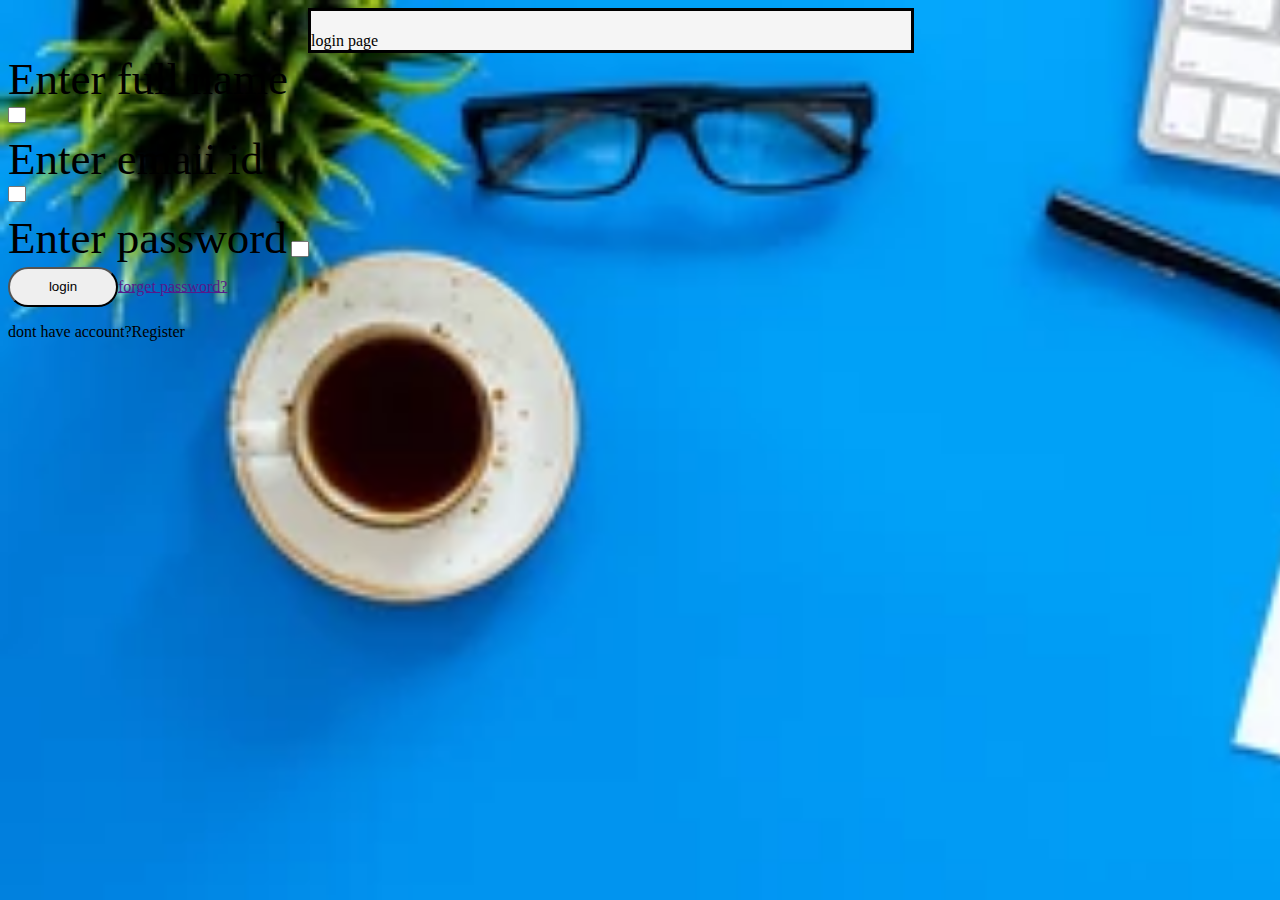
<file: login.html>
<!DOCTYPE html>
<html lang="en">
<head>
    <meta charset="UTF-8">
    <meta name="viewport" content="width=device-width, initial-scale=1.0">
    <title>login page</title>
    <link rel="stylesheet" href="Register.css">
</head>
<body>
    <form action=""><h1>
    </h1>login page</form>
    <label for="">Enter full name</label><br>
    <input type="text"><br>
    <label for="">Enter emaii id</label><br>
    <input type="email"><br>
    <label for="">Enter password</label>
    <input type="password"><br>
     <button>login</button><a href="">forget password?</a>
     <p>dont have account?<a href="Register.html"></a>Register</p>
</body>
</html>
</file>
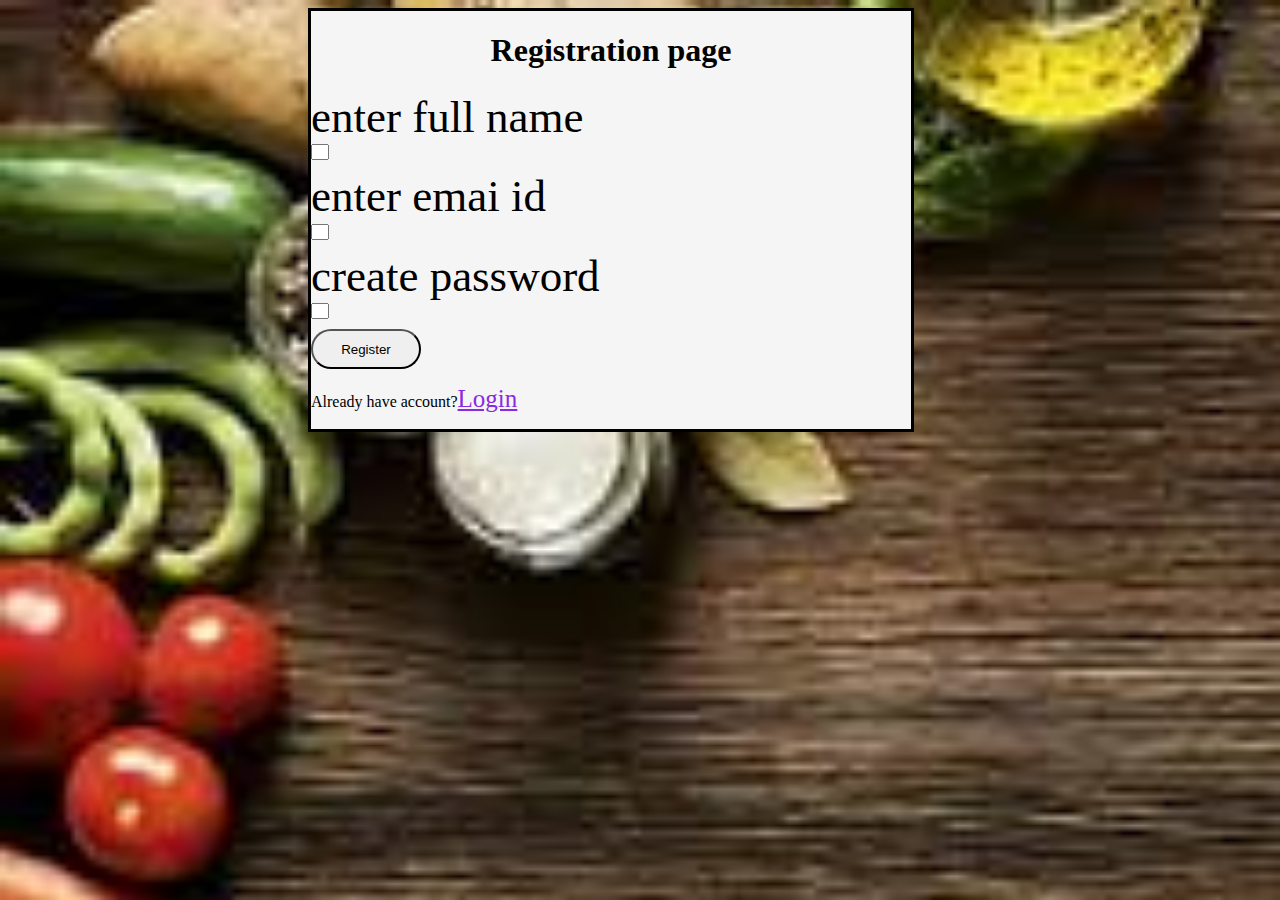
<file: Register.html>
<!DOCTYPE html>
<html lang="en">
<head>
    <meta charset="UTF-8">
    <meta name="viewport" content="width=device-width, initial-scale=1.0">
    <title>Registeration page</title>
    <link rel="stylesheet" href="Register.css">
     <style>
        a{
            font-size: 25px;
            color: blueviolet;
        }
        body{
            background-image: url(bg3.jpg);
        }
     </style>
</head>
<body>
    <form action="">
        <h1>Registration page</h1>
        <label for="">enter full name</label><br>
        <input type="text"><br>
        <label for="">enter emai id</label><br>
        <input type="email"><br>
        <label for="">create password</label><br>
        <input type="password"><br>
        <button>Register</button>
        <p>Already have account?<a href="">Login</a></p>
      </form>
</body>
</html>
</file>
<file: Register.css>
body{
    background-image: url(bg2.jpg);
    background-repeat: no-repeat;
    background-size: 2000px;
}
form{
    border:solid 3px black;
    width: 600px;
    background-color: whitesmoke;
    margin-left: 300px;
}
h1{
    text-align: center;
    color: black;
}
label{
    font-size: 45px;
   color: black;
   font-size: bold;

}
input{
    width: 10px;
    height: 10px;
    margin-bottom: 10px;
}
button{
    height: 40px;
    width: 110px ;
    border-radius: 20px;
}
</file>
